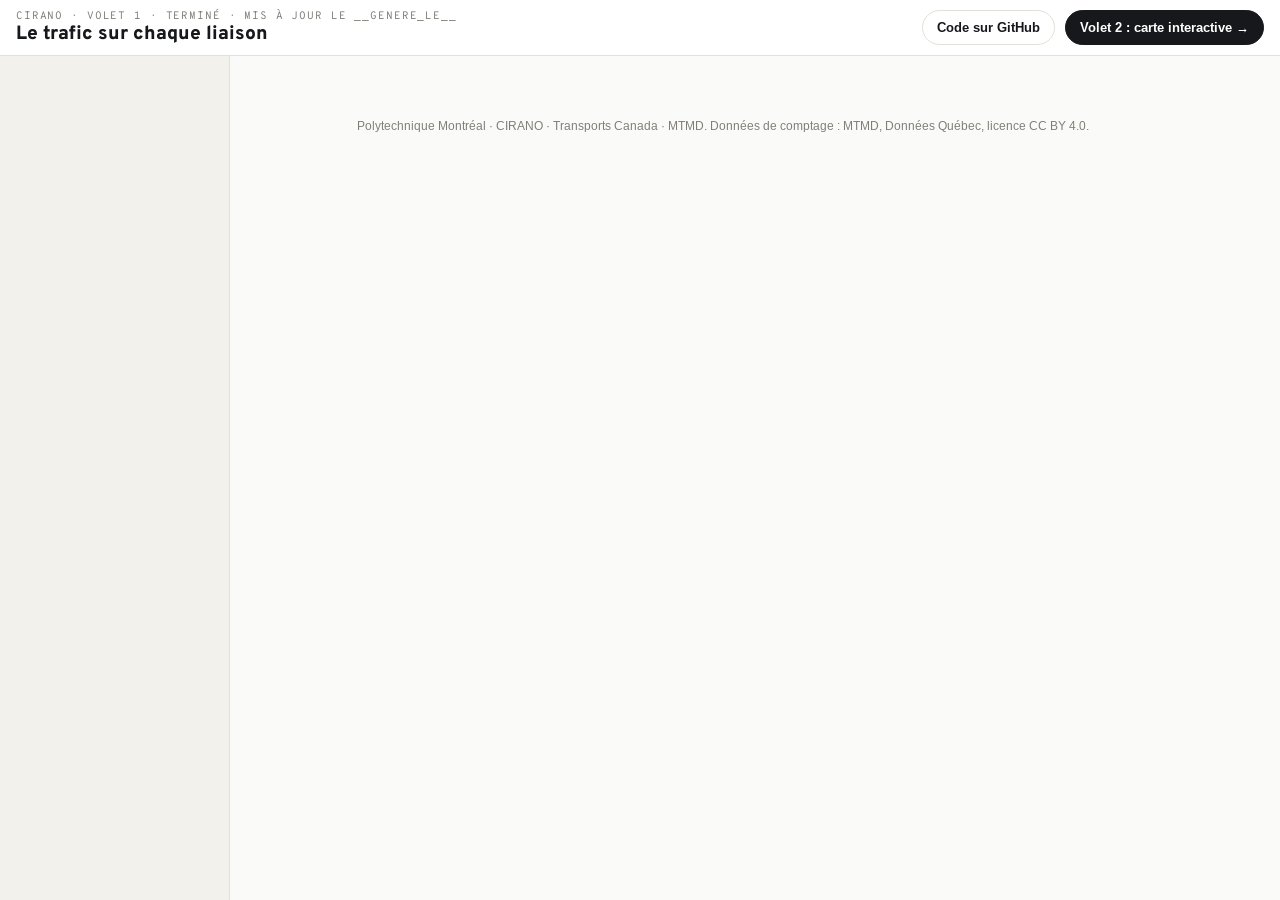
<file: scripts/gabarits/volet1.html>
<!doctype html>
<html lang="fr">
<head>
<meta charset="utf-8">
<meta name="viewport" content="width=device-width,initial-scale=1">
<title>Volet 1 · Le trafic sur chaque liaison</title>
<meta name="description" content="Résilience du réseau routier québécois, Volet 1 : comptages routiers, complétion des données, routage et trafic par liaison.">
<!-- Gabarit de scripts/generer_site_volet1.py : la navigation et les étapes sont injectées à la génération. -->
<link rel="preconnect" href="https://fonts.googleapis.com">
<link rel="preconnect" href="https://fonts.gstatic.com" crossorigin>
<link rel="stylesheet" href="https://fonts.googleapis.com/css2?family=Arimo:wght@400;700&family=Overpass:wght@600;800&family=Overpass+Mono:wght@400;600&display=swap">
<style>
:root{
  color-scheme:light;
  --bg:#fafaf8; --panel:#f2f1ec; --card:#ffffff; --ink:#17181b; --ink2:#4f4e4a; --muted:#7f7d76; --rule:#e2e0d8;
  --v1:#1f5fae; --v1-soft:#e4eefa; --v1-bord:#86b6ef; --v2:#875600; --v2-bord:#e9c46a;
  --display:"Overpass","Arimo",system-ui,sans-serif;
  --body:"Arimo","Helvetica Neue",Arial,sans-serif;
  --mono:"Overpass Mono",ui-monospace,Menlo,Consolas,monospace;
  --r:10px;
}
*{box-sizing:border-box}
[hidden]{display:none!important}
html,body{height:100%}
body{margin:0;background:var(--bg);color:var(--ink);font-family:var(--body);font-size:15px;line-height:1.6;-webkit-font-smoothing:antialiased}
h1,h2,h3,h4{font-family:var(--display);margin:0;text-wrap:balance}
p{margin:0}
a{color:var(--v1)}
:focus-visible{outline:2px solid var(--v1);outline-offset:2px}

/* ---------- Coque commune aux deux volets ---------- */
.app{display:grid;height:100vh;grid-template-columns:230px minmax(0,1fr);grid-template-rows:56px minmax(0,1fr);grid-template-areas:"barre barre" "etapes lecture"}
.barre{grid-area:barre;display:flex;align-items:center;justify-content:space-between;gap:16px;padding:0 16px;border-bottom:1px solid var(--rule);background:var(--card)}
.barre .eyebrow{font-family:var(--mono);font-size:.68rem;letter-spacing:.08em;text-transform:uppercase;color:var(--muted);display:block;line-height:1.2}
.barre h1{font-size:1.2rem;font-weight:800;line-height:1.15}
.barre-actions{display:flex;align-items:center;gap:10px;flex-wrap:wrap;justify-content:flex-end}
.btn{border:1px solid var(--rule);background:var(--card);border-radius:999px;padding:6px 14px;font-weight:700;font-size:.82rem;color:var(--ink);text-decoration:none;white-space:nowrap}
.btn:hover{background:var(--panel)}
.btn.principal{background:var(--ink);color:var(--card);border-color:var(--ink)}
.btn.principal:hover{background:#2f3136}

.etapes{grid-area:etapes;overflow-y:auto;border-right:1px solid var(--rule);background:var(--panel);padding:8px 10px 12px;display:flex;flex-direction:column;gap:2px}
.groupe-etapes{margin:12px 8px 4px;font-family:var(--mono);font-size:.64rem;letter-spacing:.07em;text-transform:uppercase;color:var(--muted);line-height:1.3}
.groupe-etapes span{font-weight:700}
.groupe-etapes.v1 span{color:var(--v1)} .groupe-etapes.v2 span{color:var(--v2)}
.etape{display:grid;grid-template-columns:28px 1fr;gap:10px;align-items:center;text-align:left;border:0;background:transparent;border-radius:8px;padding:6px 8px;cursor:pointer;color:var(--ink2);text-decoration:none}
.etape:hover{background:rgba(0,0,0,.04)}
.etape b{width:28px;height:28px;border-radius:7px;border:1.5px solid var(--muted);display:flex;align-items:center;justify-content:center;font-family:var(--display);font-size:.95rem;color:var(--ink2);background:var(--card)}
.etape.v1 b{border-color:var(--v1-bord);color:var(--v1)} .etape.v2 b{border-color:var(--v2-bord);color:var(--v2)}
.etape span{font-size:.84rem;line-height:1.25}
.etape small{display:block;font-family:var(--mono);font-size:.6rem;letter-spacing:.06em;text-transform:uppercase;color:var(--muted)}
.etape[aria-current="step"]{background:var(--card);color:var(--ink);box-shadow:0 1px 2px rgba(0,0,0,.08)}
.etape[aria-current="step"] b{background:var(--ink);border-color:var(--ink);color:var(--card)}

/* ---------- Lecture ---------- */
.lecture{grid-area:lecture;overflow-y:auto;min-height:0}
.colonne{max-width:860px;margin:0 auto;padding:32px 32px 64px}
.tete{display:flex;flex-direction:column;gap:6px;margin-bottom:26px;padding-bottom:22px;border-bottom:1px solid var(--rule)}
.tete .eyebrow{font-family:var(--mono);font-size:.7rem;letter-spacing:.08em;text-transform:uppercase;color:var(--v1)}
.tete h2{font-size:clamp(1.8rem,3.4vw,2.4rem);font-weight:800;line-height:1.08}
.tete .intro{font-size:1.08rem;color:var(--ink2);max-width:64ch}

.md{display:flex;flex-direction:column;gap:16px}
.md > *{margin:0}
.md h3{font-size:1.3rem;font-weight:800;margin-top:18px;scroll-margin-top:16px}
.md h4{font-size:1.05rem;font-weight:700;margin-top:8px;scroll-margin-top:16px}
.md p,.md li{color:var(--ink2)}
.md strong{color:var(--ink)}
.md ul,.md ol{padding-left:22px;display:flex;flex-direction:column;gap:4px}
.md img{display:block;max-width:100%!important;height:auto;margin:0 auto;border:1px solid var(--rule);border-radius:8px;background:#fff}
.md a[target="_blank"]:has(img){display:block}
.md code{font-family:var(--mono);font-size:.85em;background:var(--panel);padding:1px 5px;border-radius:4px}
.md blockquote{margin:0;border-left:3px solid var(--v1-bord);background:var(--v1-soft);padding:10px 14px;border-radius:0 8px 8px 0}
.md blockquote p{color:var(--ink)}
.md table{border-collapse:collapse;width:100%;font-size:.88rem;display:block;overflow-x:auto}
.md th,.md td{padding:7px 9px;border-bottom:1px solid var(--rule);text-align:left;vertical-align:top}
.md th{font-family:var(--mono);font-size:.7rem;font-weight:600;letter-spacing:.04em;text-transform:uppercase;color:var(--muted);border-bottom:1.5px solid var(--ink2)}
.md td{color:var(--ink2)}
.md .highlight pre,.md pre{margin:0;background:#16181b;color:#e8e6df;border-radius:8px;padding:14px 16px;font-family:var(--mono);font-size:.78rem;line-height:1.6;overflow-x:auto}
.md pre code{background:none;padding:0;color:inherit;font-size:inherit}
.md .pl-k{color:#8fb8f0} .md .pl-s,.md .pl-pds{color:#e5c07b} .md .pl-c{color:#8f9aa6;font-style:italic}
.md .pl-en{color:#9fdcc3} .md .pl-c1{color:#f4b183} .md .pl-v,.md .pl-smi,.md .pl-s1{color:#e8e6df}
.md hr{border:0;border-top:1px solid var(--rule);margin:8px 0}

.suite{display:flex;justify-content:space-between;gap:12px;margin-top:36px;padding-top:20px;border-top:1px solid var(--rule)}
.suite a{font-weight:700;text-decoration:none;border:1px solid var(--rule);border-radius:999px;padding:8px 16px;background:var(--card);color:var(--ink)}
.suite a:hover{background:var(--panel)}
.suite a:last-child{margin-left:auto}
.pied{font-size:.78rem;color:var(--muted);margin-top:28px}

@media (max-width:1100px){
  .app{height:auto;min-height:100vh;grid-template-columns:minmax(0,1fr);grid-template-rows:auto auto auto;grid-template-areas:"barre" "etapes" "lecture"}
  .barre{padding:10px 16px;flex-wrap:wrap}
  .etapes{flex-direction:row;overflow-x:auto;border-right:0;border-bottom:1px solid var(--rule);padding:8px 16px;align-items:center}
  .etape{grid-template-columns:24px auto;flex:0 0 auto}
  .etape b{width:24px;height:24px}
  .etape small{display:none}
  .groupe-etapes{flex:0 0 auto;margin:0 6px}
  .lecture{overflow:visible}
  .colonne{padding:24px 16px 48px}
}
</style>
</head>
<body>
<div class="app">
  <header class="barre">
    <div>
      <span class="eyebrow">CIRANO · Volet 1 · terminé · mis à jour le __GENERE_LE__</span>
      <h1>Le trafic sur chaque liaison</h1>
    </div>
    <div class="barre-actions">
      <a class="btn" href="__URL_DEPOT__">Code sur GitHub</a>
      <a class="btn principal" href="__URL_V2__#etape=0">Volet 2 : carte interactive →</a>
    </div>
  </header>

  <nav class="etapes" aria-label="Étapes des deux volets">
<!--__NAV__-->
  </nav>

  <main class="lecture" id="lecture">
    <div class="colonne">
<!--__SECTIONS__-->
      <p class="pied">Polytechnique Montréal · CIRANO · Transports Canada · MTMD. Données de comptage : MTMD, Données Québec, licence CC BY 4.0.</p>
    </div>
  </main>
</div>
<script>
"use strict";
// Une étape affichée à la fois ; l'adresse (#etape=k&ancre=…) garde l'étape et la section.
const sections = [...document.querySelectorAll(".etape-v1")];
const liens = [...document.querySelectorAll("a.etape.v1")];
const N = sections.length;
function lireAdresse() {
  const p = new URLSearchParams(location.hash.slice(1));
  return { k: Math.min(N, Math.max(1, parseInt(p.get("etape"), 10) || 1)), ancre: p.get("ancre") };
}
function afficher() {
  const { k, ancre } = lireAdresse();
  sections.forEach(s => { s.hidden = +s.dataset.k !== k; });
  liens.forEach(a => a.toggleAttribute("aria-current", +a.dataset.k === k));
  liens.forEach(a => { if (+a.dataset.k === k) a.setAttribute("aria-current", "step"); });
  document.title = `${sections[k - 1].querySelector("h2").textContent} · Volet 1 · Le trafic sur chaque liaison`;
  const cible = ancre && document.getElementById(`e${k}-${ancre}`);
  if (cible) cible.scrollIntoView();
  else { document.getElementById("lecture").scrollTop = 0; window.scrollTo(0, 0); }
}
window.addEventListener("hashchange", afficher);
document.addEventListener("keydown", e => {
  if (e.target.closest("input,select,textarea")) return;
  const { k } = lireAdresse();
  if (e.key === "ArrowRight" && k < N) location.hash = "etape=" + (k + 1);
  if (e.key === "ArrowLeft" && k > 1) location.hash = "etape=" + (k - 1);
});
afficher();
</script>
</body>
</html>
</file>
